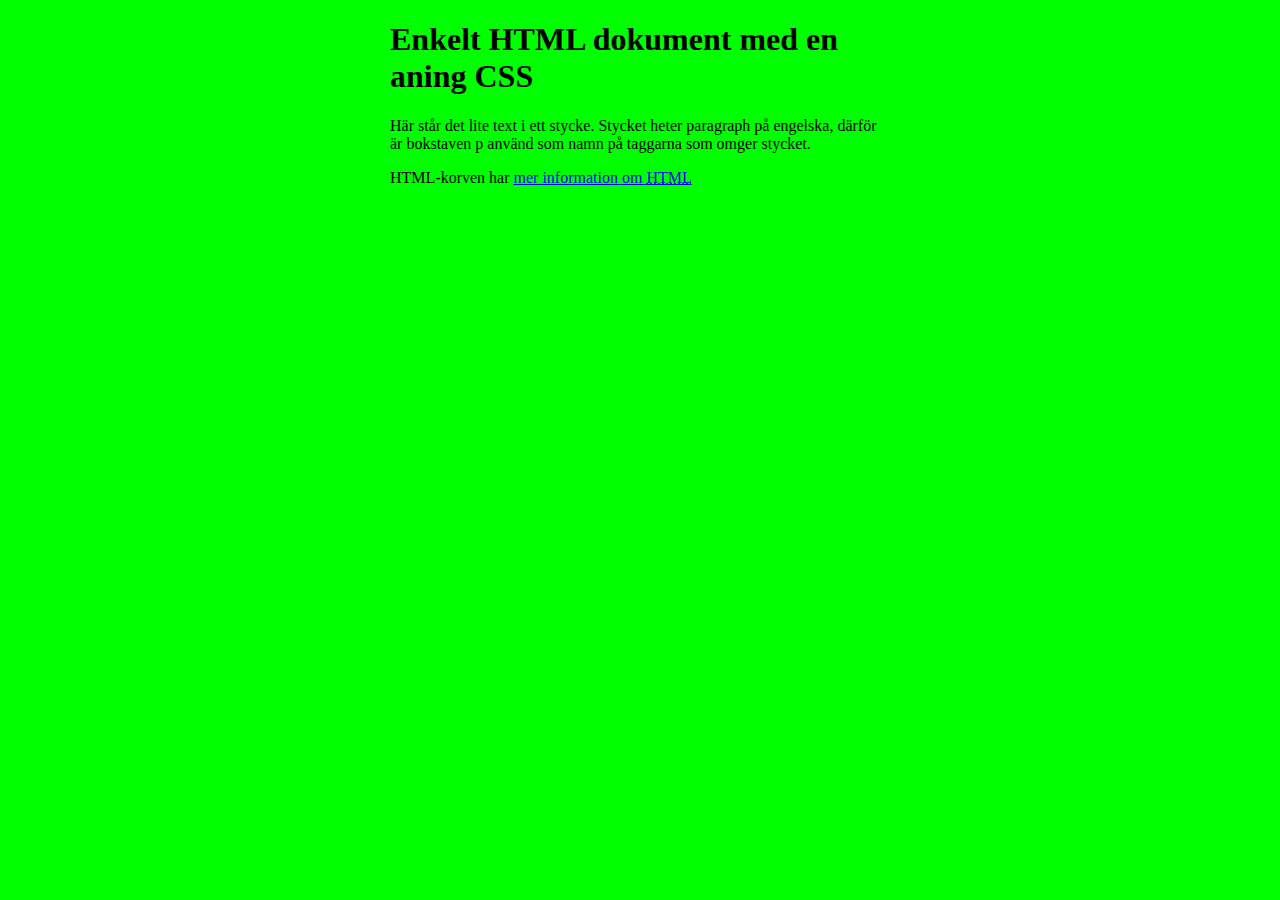
<file: uppgifter/kap-1-a.html>
<!DOCTYPE html>
<html lang="sv">
<head>
<meta charset="utf-8" />
<title>Enkelt HTML dokument</title>
<style>
body {
font-familt: sans-serif;
width: 500px;
margin: auto;
background-color: lime;
}
</style>
</head>
<body>
<h1>Enkelt HTML dokument med en aning CSS</h1>
<p>
Här står det lite text i ett stycke.
Stycket heter <span lang="en">paragraph</span>
på engelska, därför är bokstaven p använd
som namn på taggarna som omger stycket.
</p>
<p>
HTML-korven har <a href="http://htlmdog.com/guides/htmlbeginner/">mer
information om
<abbr title="Hyper Text Markup Language">HTML</abbr></a>
</p>
</body>
</html>
</file>
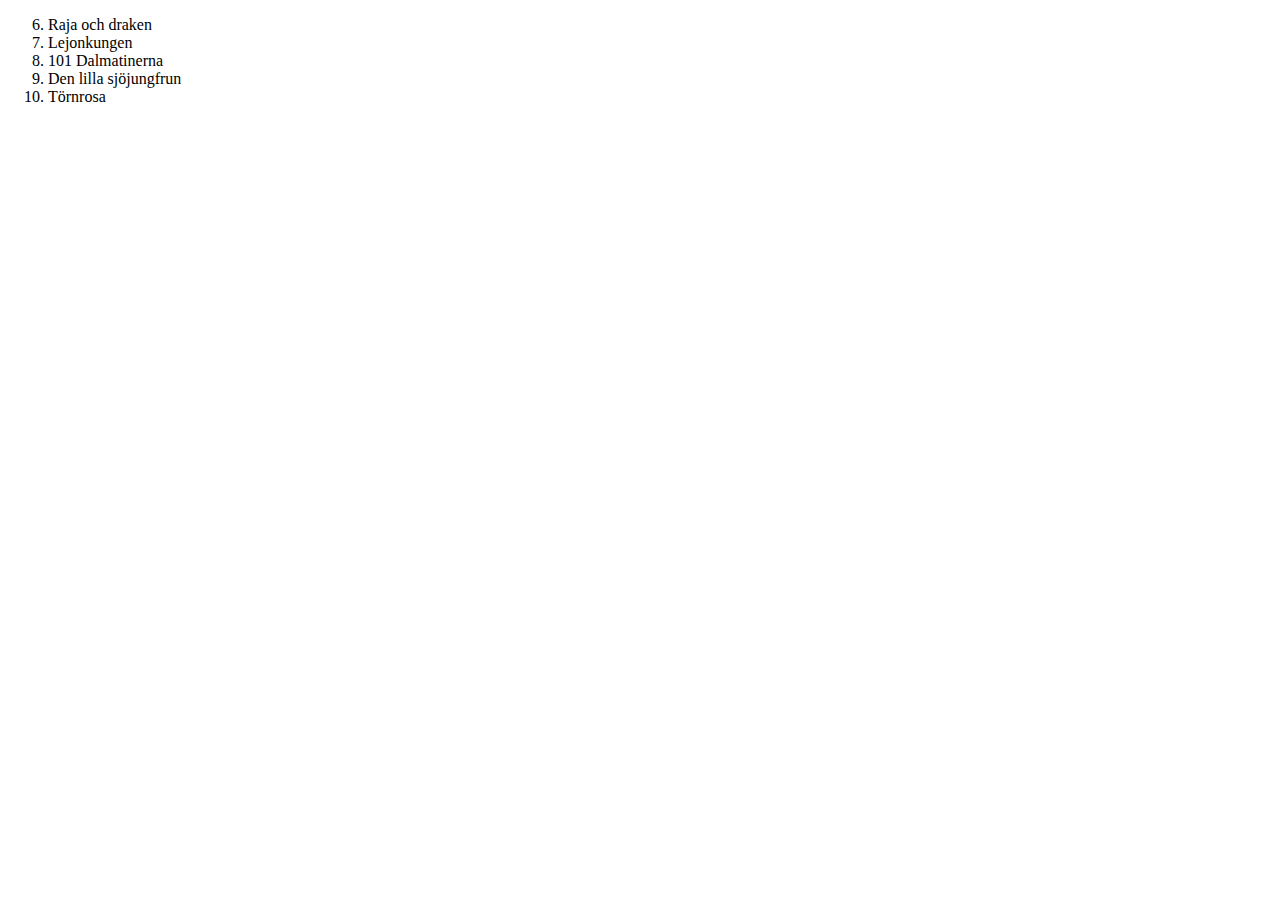
<file: uppgifter/kap-12-a.html>
<!DOCTYPE html>
<html lang="sv">
<head>
   <meta charset="UTF-8">
   <title> Uppgift 12A</title>
</head>
<body>
    <ol start=6>
        <li>Raja och draken</li>
        <li>Lejonkungen</li>
        <li>101 Dalmatinerna</li>
        <li>Den lilla sjöjungfrun</li>
        <li>Törnrosa</li>
    </ol>
</body>
</html>
</file>
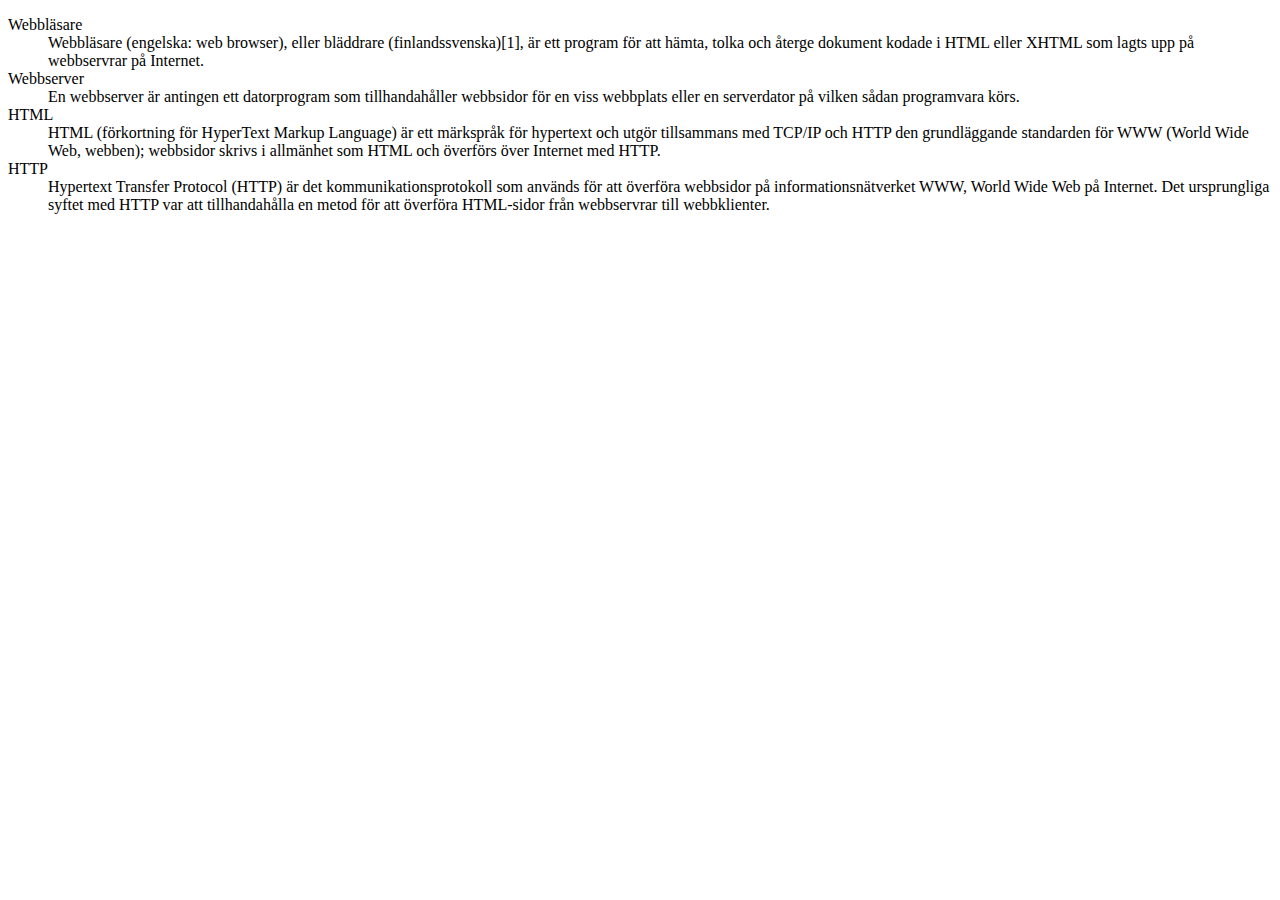
<file: uppgifter/kap-12-b.html>
<!DOCTYPE html>
<html lang="sv">
<head>
   <meta charset="UTF-8">
   <title> Uppgift 12B</title>
</head>
<body>
    <dl>
        <dt>Webbläsare</dt>
            <dd>Webbläsare (engelska: web browser), eller bläddrare (finlandssvenska)[1], är ett program för att hämta, tolka och återge dokument kodade i HTML eller XHTML som lagts upp på webbservrar på Internet.</dd>
        <dt>Webbserver</dt>
            <dd>En webbserver är antingen ett datorprogram som tillhandahåller webbsidor för en viss webbplats eller en serverdator på vilken sådan programvara körs.</dd>
        <dt>HTML</dt>
            <dd>HTML (förkortning för HyperText Markup Language) är ett märkspråk för hypertext och utgör tillsammans med TCP/IP och HTTP den grundläggande standarden för WWW (World Wide Web, webben); webbsidor skrivs i allmänhet som HTML och överförs över Internet med HTTP.</dd>
        <dt>HTTP</dt>
            <dd>Hypertext Transfer Protocol (HTTP) är det kommunikationsprotokoll som används för att överföra webbsidor på informationsnätverket WWW, World Wide Web på Internet. Det ursprungliga syftet med HTTP var att tillhandahålla en metod för att överföra HTML-sidor från webbservrar till webbklienter.</dd>
    </dl>
</body>
</html>
</file>
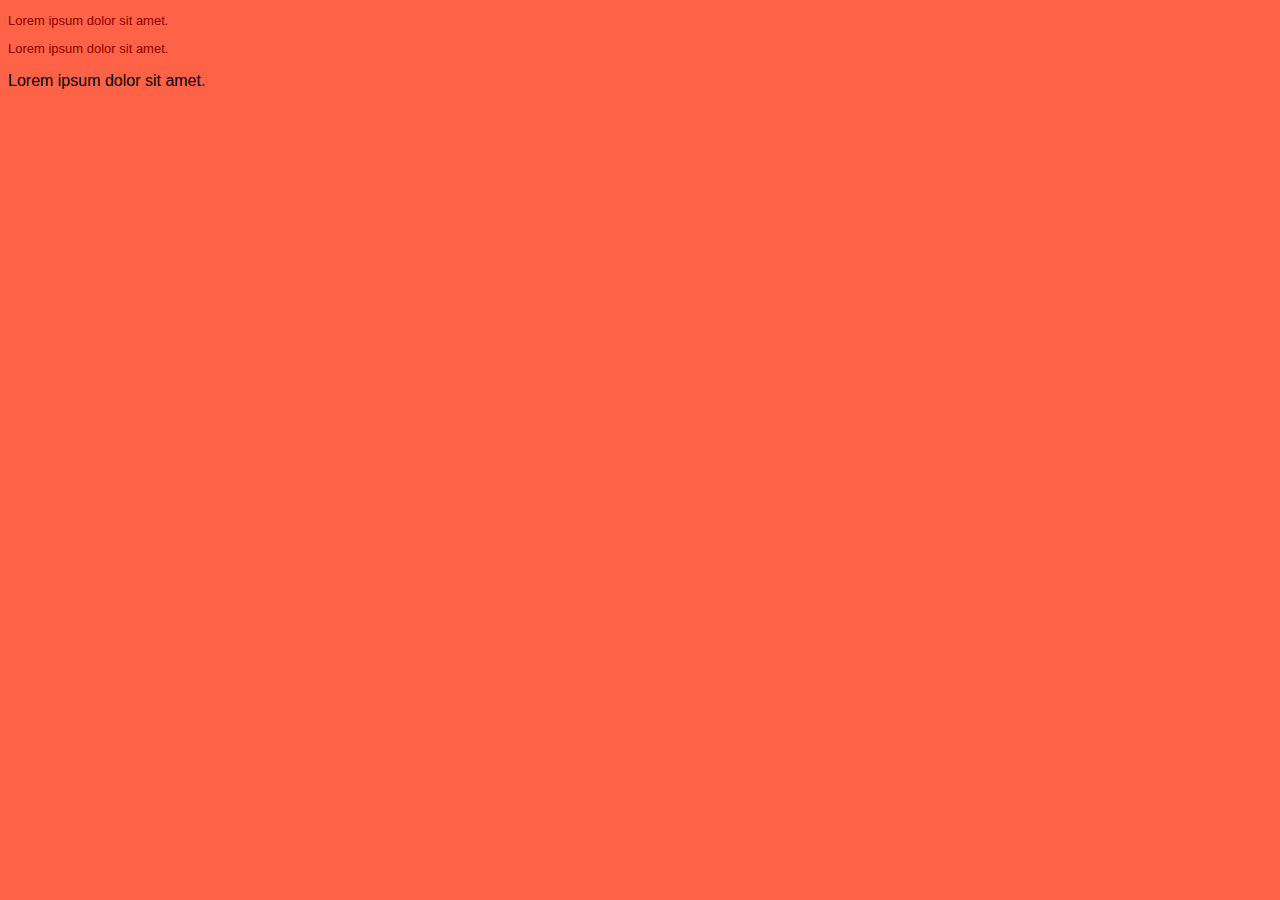
<file: uppgifter/kap-4-c.html>
<!DOCTYPE html>
<html lang="sv">
<head>
  <meta charset=utf-8 />
  <title>Uppgift 4C, Arbetsboken WU1</title>
  <style>
    body {
      background-color: tomato;
    }
    p {
      font-family: sans-serif;
    }
    .foo {
      font-size: large;
    }
    .bar {
      font-size: small;
      color: darkred;
    }
  </style>
</head>
<body lang="la">
<p class="foo bar" id="a">
  Lorem ipsum dolor sit amet.
</p>
<p class="bar" id="b">
  Lorem ipsum dolor sit amet.
</p>
<p id="c">
  Lorem ipsum dolor sit amet.
</p>
</body>
</html>
</file>
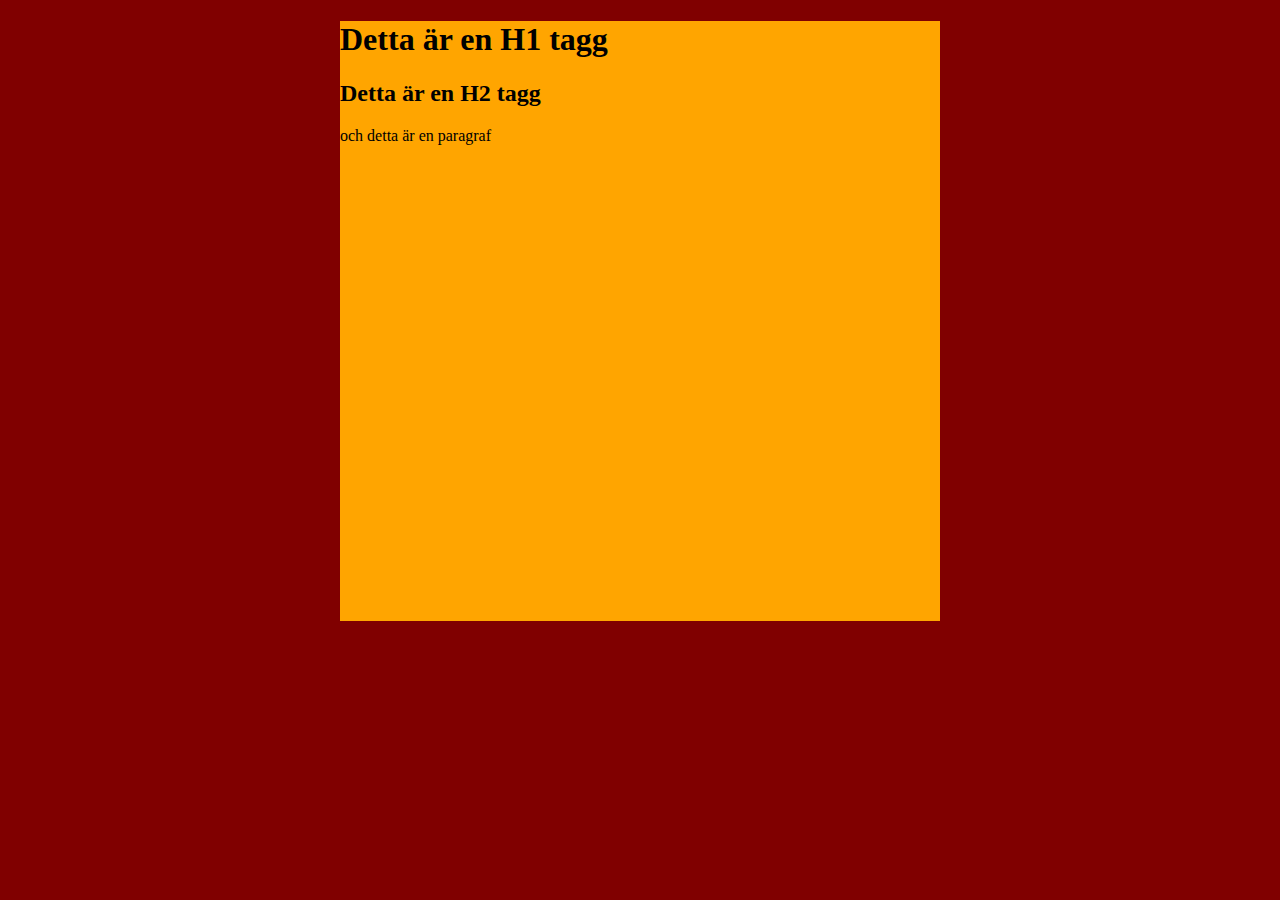
<file: uppgifter/kap-4-d.html>
<!DOCTYPE html>
<html lang="sv">
	<head>
		<meta charset="utf-8" />
		<title> Uppgift 4D för webbutveckling 1</title>
		<style>
		html{
			background-color: maroon;
		}
		body {
			margin: auto;
			max-width: 600px;
			height: 600px;
			background-color: orange;
		}
		</style>
	</head>
	<body>
		<h1> Detta är en H1 tagg</h1>
		<h2> Detta är en H2 tagg </h2>
		<p> och detta är en paragraf </p>
	</body>

</html>
</file>
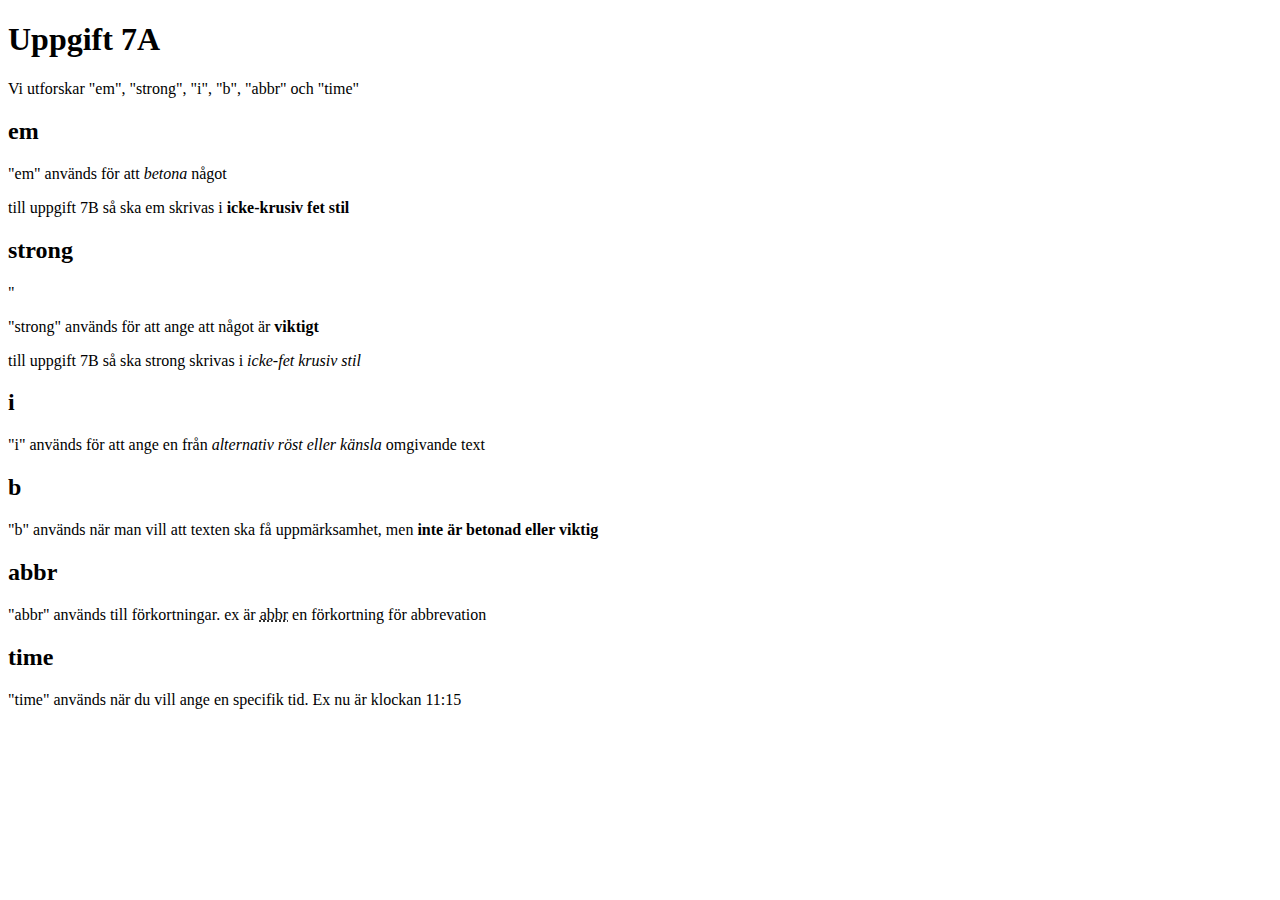
<file: uppgifter/Kap-7-a.html>
<!DOCTYPE html>
<html lang="sv">
<head>
    <meta charset="utf-8" />
    <title> Uppgift 7A</title>
	<link rel="Stylesheet" href="kap-7-b.css" />
	<meta http-equiv="X-UA-Compatible" content="IE=edge"> <!-- 7.10-3 -->
</head>
<body class="startpage">
	<header>
		<div class="head">
			<h1>Uppgift 7A</h1>
		</div>
		<p class="tagline">Vi utforskar "em", "strong", "i", "b", "abbr" och "time"</p>
	</header>
	<section class="ett">
		<h2>em</h2>
		<p>"em" används för att <em>betona</em> något</p>
		<p>till uppgift 7B så ska em skrivas i <em id=cssett> icke-krusiv fet stil</em></p>
	</section>
	<section class="tva">
		<h2>strong</h2>"
		
		<p>"strong" används för att ange att något är <strong>viktigt</strong></p>
		<p>till uppgift 7B så ska strong skrivas i <strong id=csstva> icke-fet krusiv stil</strong></p>
	</section>
	<section class="tre">
		<h2>i</h2>
		<p>"i" används för att ange en  från <i>alternativ röst eller känsla</i> omgivande text</p>
	</section>
	<section class="fyra">
		<h2>b</h2>
		<p>"b" används när man vill att texten ska få uppmärksamhet, men <b>inte är betonad eller viktig</b></p>
	</section>
	<section class="fem">
		<h2>abbr</h2>
		<p>"abbr" används till förkortningar. ex är <abbr title=abbrevation>abbr</abbr> en förkortning för abbrevation</p>
	</section>
	<section class="sex">
		<h2>time</h2>
		<p>"time" används när du vill ange en specifik tid. Ex nu är klockan <time>11:15</time> </p>
	</section>
</body>
</html>
</file>
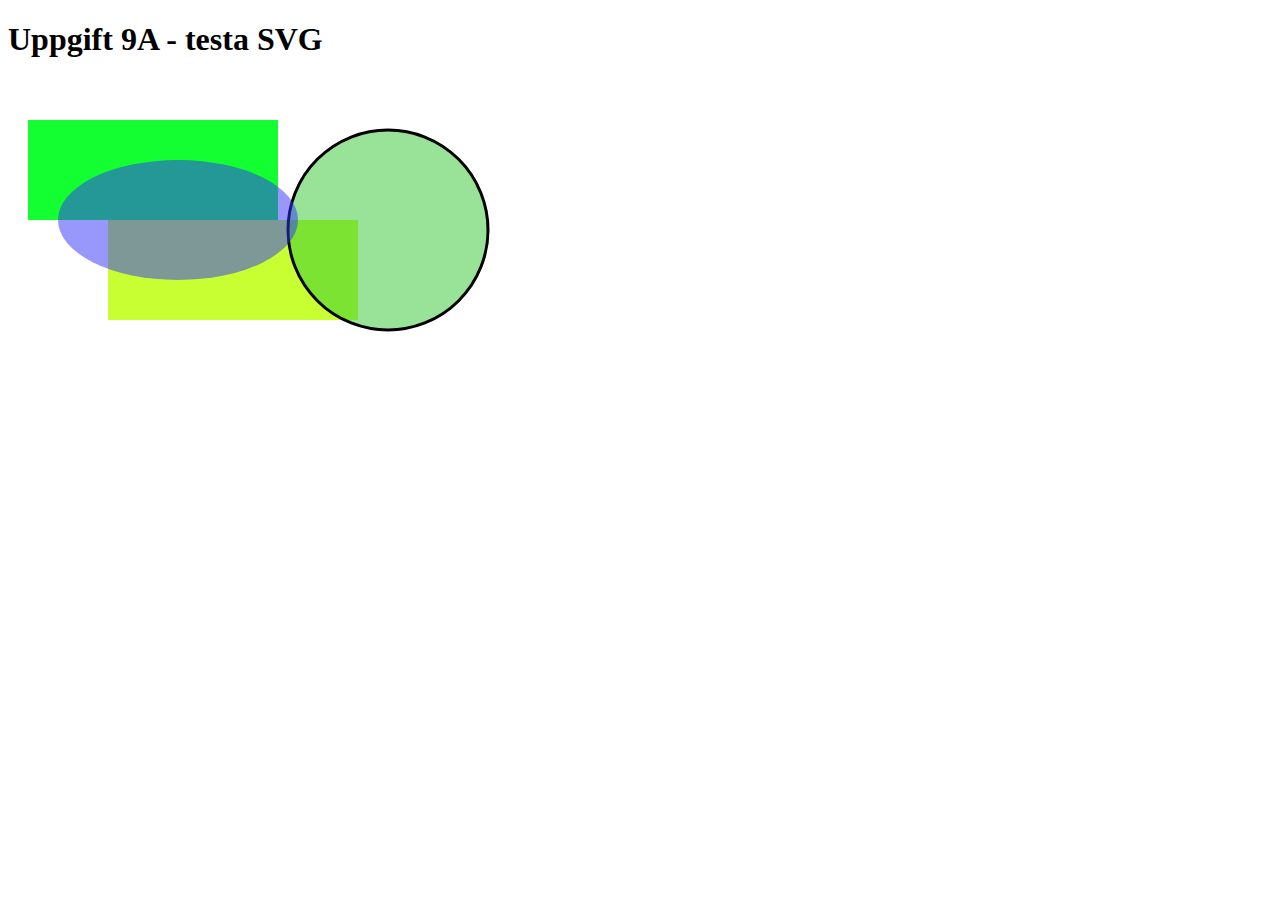
<file: uppgifter/kap-9-a.html>
<!DOCTYPE html>
<html lang="sv">
<head>
  <meta charset="utf-8" />
  <title>Uppgift 9A, Arbetsboken WU1</title>
  <meta name="description" content="Arbetsboken Webbteknik 1, Uppgift 9A" />
</head>
<body>
<h1>Uppgift 9A - testa SVG</h1>
<svg width="500" height="300" xmlns="http://www.w3.org/2000/svg">
  <rect x="20" y="40" width="250" height="100" fill="rgb(20, 255, 50)" stroke="none" />
  <rect x="100" y="140" width="250" height="100" fill="rgb(200, 255, 50)" stroke="none" />
  <circle cx="380" cy="150" r="100" fill="rgba(50, 200, 50, 0.5)" stroke="black" stroke-width="3"/>
  <ellipse cx="170" cy="140" rx="120" ry="60" fill="rgba(50, 50, 250, 0.5)" />
</svg>
</body>
</html>
</file>
<file: uppgifter/kap-7-b.css>
#cssett {
	font-weight: bold;
	font-style:normal
}
#csstva  {
	font-weight: normal;
	font-style: italic;
}
</file>
